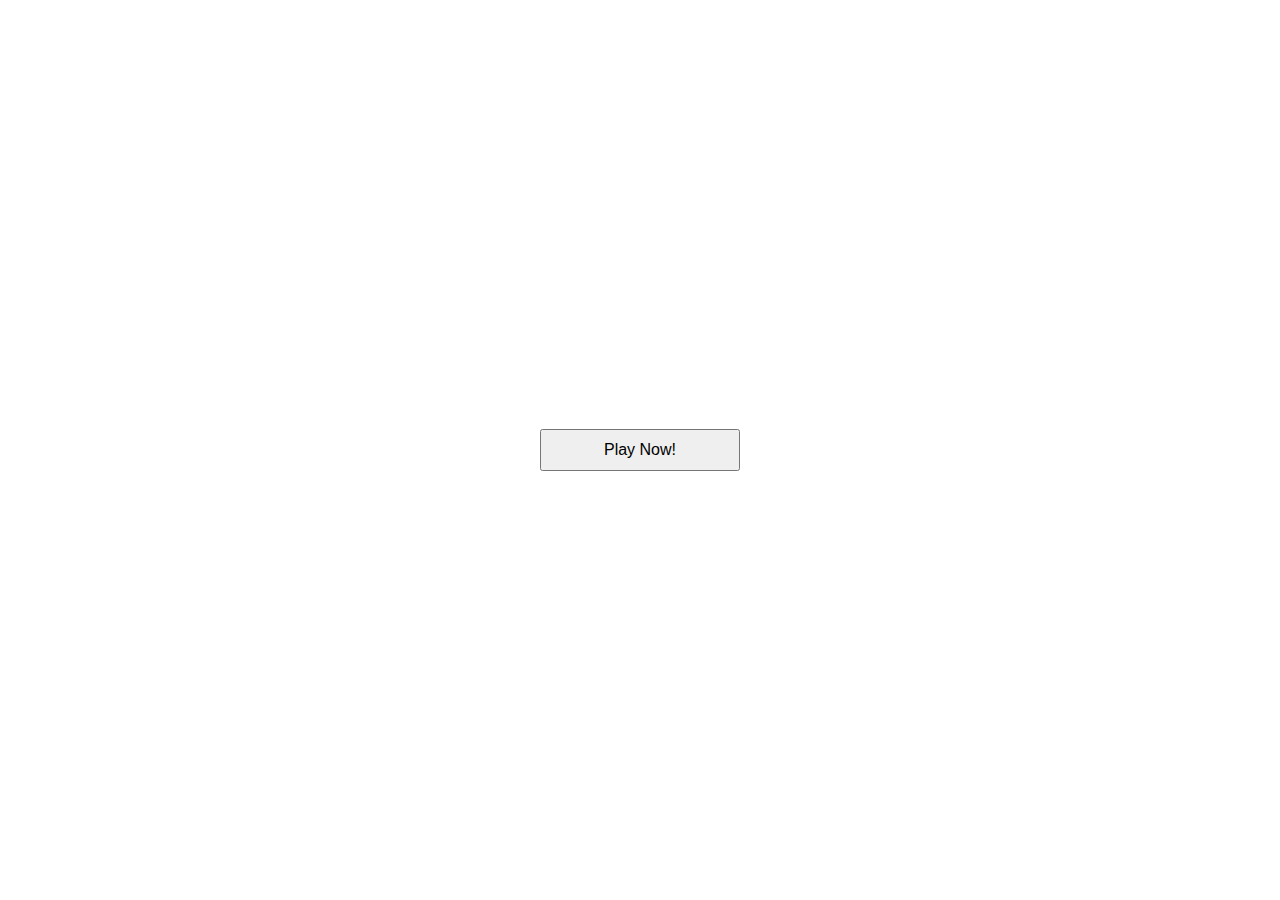
<file: index.html>
<!DOCTYPE html>
<html lang="en">
<head>
    <meta charset="UTF-8">
    <meta http-equiv="X-UA-Compatible" content="IE=edge">
    <meta name="viewport" content="width=device-width, initial-scale=1.0">
    <meta name="title" content="jogo de funções orgânicas">
    <meta http-equiv="Content-Type" content="text/html; charset=utf-8">
    <meta name="language" content="English">
    <title>Ruffle Example</title>
    <link rel="stylesheet" href="style.css">
    <script src="main.js"></script>
    <noscript>Your browser doesn't have JavaScript enabled. Please enable JavaScript or switch to a browser that
        supports it.</noscript>
</head>
<body>
    <button id="playbutton" onclick="window.location.href='https://arigony.github.io/lab-virtual/game.html';">Play Now!</button>
</body>
</html>
</file>
<file: style.css>
body, html {
    margin: 0;
    padding: 0;
    width: 100%;
    height: 100%;
    display: flex;
    align-items: center;
    justify-content: center;
    box-sizing: border-box;
    font-family: Arial, sans-serif;
}

#ruffle {
    width: 600px; /* Largura diminuída em 25% */
    height: 450px; /* Altura diminuída em 25% */
    display: flex;
    align-items: center;
    justify-content: center;
    overflow: auto; /* Permitir rolagem se necessário */
}

#playbutton {
    display: block;
    margin: 20px auto;
    padding: 10px 20px;
    font-size: 16px;
    cursor: pointer;
    width: 100%;
    max-width: 200px;
}

.gameloc {
    width: 100%;
    max-width: 800px;
    aspect-ratio: 4 / 3;
    margin: 0 auto;
}

@media (max-width: 600px) {
    #playbutton {
        width: 80%;
        font-size: 14px;
    }

    .gameloc {
        width: 100%;
        height: auto;
    }
}

@media (orientation: landscape) {
    .gameloc {
        width: 100%;
        height: auto;
        max-width: 100%;
    }
}

/* Modo retrato */
@media only screen and (orientation: portrait) {
    #ruffle {
        width: 600px; /* Largura diminuída em 25% */
        height: 450px; /* Altura diminuída em 25% */
        overflow: auto; /* Permitir rolagem se necessário */
    }
}

/* Modo paisagem */
@media only screen and (orientation: landscape) {
    #ruffle {
        width: 600px; /* Largura diminuída em 25% */
        height: 450px; /* Altura diminuída em 25% */
        overflow: auto; /* Permitir rolagem se necessário */
    }
}

/* Ajuste para desktop */
@media (min-width: 1024px) {
    #ruffle {
        width: 600px; /* Largura diminuída em 25% */
        height: 450px; /* Altura diminuída em 25% */
        overflow: auto; /* Permitir rolagem se necessário */
    }
}
</file>
